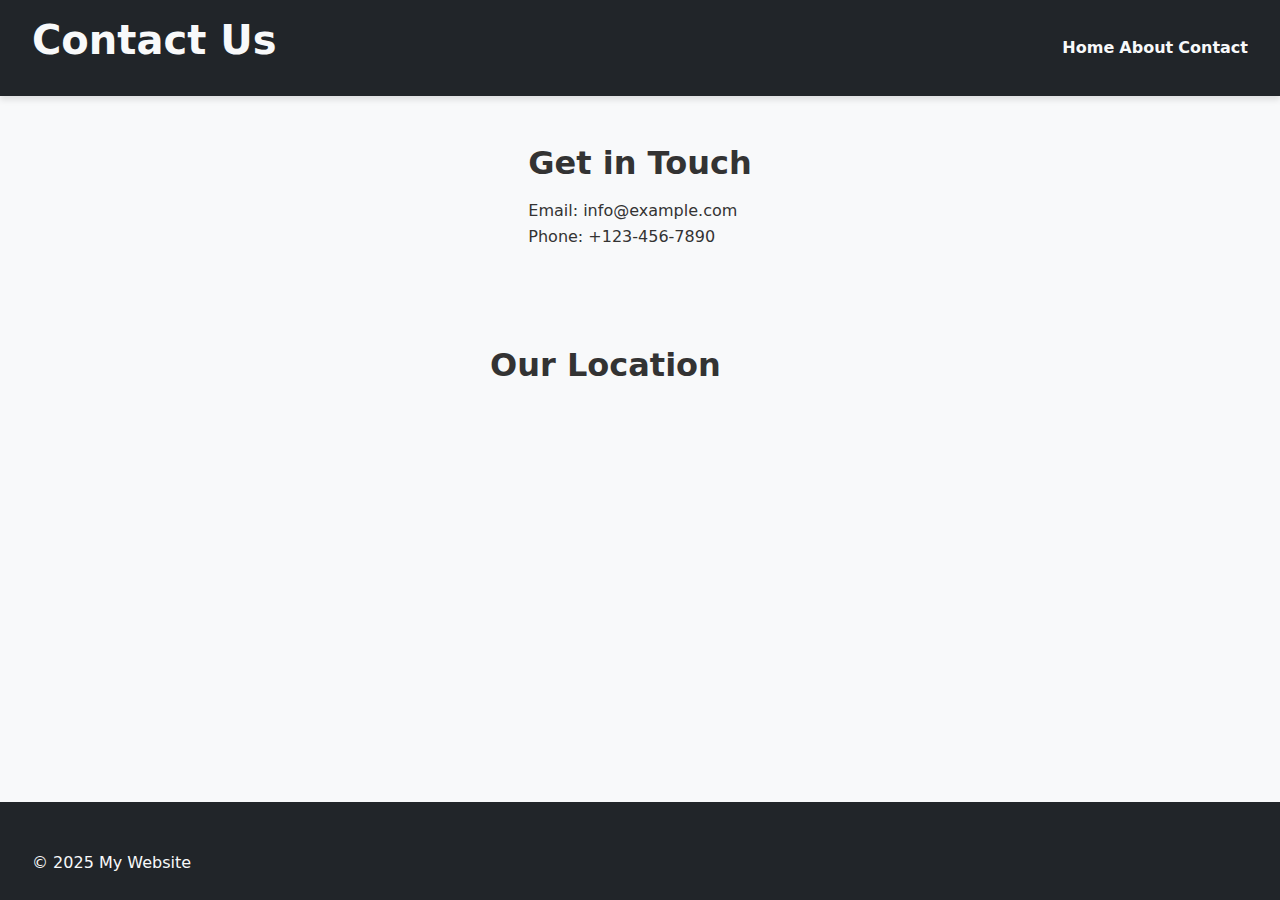
<file: contact.html>
<!DOCTYPE html>
<html lang="en">
<head>
  <meta charset="UTF-8" />
  <meta name="viewport" content="width=device-width, initial-scale=1.0"/>
  <title>Contact | My Website</title>
  <link rel="stylesheet" href="style.css" />
</head>
<body>
  <header>
    <h1>Contact Us</h1>
    <div class="menu-toggle" onclick="toggleMenu()">☰</div>
    <nav class="menu">
      <a href="index.html">Home</a>
      <a href="about.html">About</a>
      <a href="contact.html">Contact</a>
    </nav>
  </header>

  <section>
    <h2>Get in Touch</h2>
    <p>Email: info@example.com</p>
    <p>Phone: +123-456-7890</p>
  </section>

  <section>
    <h2>Our Location</h2>
    <iframe
      src="https://www.google.com/maps/embed?pb=!1m18!1m12!1m3!1d3153.0193615316256!2d-122.40115338468304!3d37.7901559797565!2m3!1f0!2f0!3f0!3m2!1i1024!2i768!4f13.1!3m3!1m2!1s0x80858064f19b6e11%3A0x89c7eae1fc5bb0d3!2sSalesforce%20Tower!5e0!3m2!1sen!2sus!4v1617767711211!5m2!1sen!2sus"
      width="100%" height="300" style="border:0;" allowfullscreen="" loading="lazy"></iframe>
  </section>

  <footer>
    <p>&copy; 2025 My Website</p>
  </footer>

  <script src="script.js"></script>
</body>
</html>
</file>
<file: style.css>
:root {
    /* Updated Color Palette */
    --primary-color: #2c3e50;
    --secondary-color: #e74c3c;
    --accent-color: #f39c12;
    --light-color: #f8f9fa;
    --dark-color: #212529;
    --text-color: #333;
    --text-light: #f8f9fa;
    --shadow: 0 4px 6px rgba(0, 0, 0, 0.1);
    --shadow-hover: 0 10px 15px rgba(0, 0, 0, 0.2);
    --transition: all 0.3s cubic-bezier(0.25, 0.8, 0.25, 1);
    --border-radius: 8px;
  }
  
  /* Modern Reset */
  *, *::before, *::after {
    margin: 0;
    padding: 0;
    box-sizing: border-box;
  }
  
  /* Base Styles */
  html {
    scroll-behavior: smooth;
    font-size: 16px;
  }
  
  body {
    font-family: 'Segoe UI', system-ui, -apple-system, BlinkMacSystemFont, sans-serif;
    line-height: 1.6;
    color: var(--text-color);
    background-color: var(--light-color);
    min-height: 100vh;
    display: flex;
    flex-direction: column;
    overflow-x: hidden;
  }
  
  /* Typography */
  h1, h2, h3, h4 {
    font-weight: 700;
    line-height: 1.2;
    margin-bottom: 1rem;
  }
  
  h1 { font-size: clamp(1.8rem, 5vw, 2.5rem); }
  h2 { font-size: clamp(1.5rem, 4vw, 2rem); }
  h3 { font-size: clamp(1.3rem, 3vw, 1.75rem); }
  
  /* Header Styles */
  header {
    background: var(--dark-color);
    color: var(--text-light);
    padding: 1rem 2rem;
    display: flex;
    justify-content: space-between;
    align-items: center;
    position: sticky;
    top: 0;
    z-index: 1000;
    box-shadow: var(--shadow);
    transition: var(--transition);
  }
  
  header.scrolled {
    padding: 0.5rem 2rem;
    box-shadow: 0 2px 10px rgba(0, 0, 0, 0.2);
  }
  
  /* Navigation */
  nav ul {
    display: flex;
    gap: 1.5rem;
    list-style: none;
  }
  
  nav a {
    color: var(--text-light);
    text-decoration: none;
    font-weight: 600;
    transition: var(--transition);
    padding: 0.5rem 0;
    position: relative;
  }
  
  nav a:hover {
    color: var(--accent-color);
  }
  
  nav a::after {
    content: '';
    position: absolute;
    bottom: 0;
    left: 0;
    width: 0;
    height: 2px;
    background-color: var(--accent-color);
    transition: var(--transition);
  }
  
  nav a:hover::after,
  nav a[aria-current="page"]::after {
    width: 100%;
  }
  
  /* Mobile Menu */
  .menu-toggle {
    display: none;
    background: transparent;
    border: none;
    color: var(--text-light);
    font-size: 1.8rem;
    cursor: pointer;
    transition: var(--transition);
    z-index: 1001;
  }
  
  .menu-toggle:hover {
    color: var(--accent-color);
    transform: scale(1.1);
  }
  
  /* Hero Section */
  .hero {
    background-image:url('https://images.unsplash.com/photo-1507525428034-b723cf961d3e');
    height: 80vh;

    color: var(--text-light);
    display: flex;
    text-align: center;
    justify-content: center;
    align-items: center;
    padding: 2rem;
    margin-bottom: 3rem;
    background-size: cover;
  }
  *{
    margin: 0px;
    padding: 0px;
  }
  
  .hero-content {
    animation: fadeInUp 1s ease-out;
  }
  
  .hero h2 {
    font-size: clamp(2rem, 5vw, 3.5rem);
    font-weight: 800;
    line-height: 1.2;
    text-shadow: 2px 2px 8px rgba(0, 0, 0, 0.8);
    margin-bottom: 1rem;
  }
  
  .hero p {
    font-size: clamp(1rem, 2vw, 1.25rem);
    margin-bottom: 2rem;
    text-shadow: 1px 1px 4px rgba(0, 0, 0, 0.8);
  }
  
  /* Main Content */
  main {
    flex: 1;
    padding-bottom: 3rem;
  }
  
  section {
    padding: 3rem 2rem;
    max-width: 1200px;
    margin: 0 auto;
  }
  
  .section-title {
    position: relative;
    margin-bottom: 2rem;
    padding-bottom: 0.75rem;
  }
  
  .section-title::after {
    content: '';
    position: absolute;
    bottom: 0;
    left: 0;
    width: 80px;
    height: 4px;
    background: var(--accent-color);
    border-radius: 2px;
  }
  
  /* Timeline Styles */
  .timeline-event {
    background: white;
    border-radius: var(--border-radius);
    padding: 2rem;
    margin-bottom: 2rem;
    box-shadow: var(--shadow);
    transition: var(--transition);
    position: relative;
    overflow: hidden;
  }
  
  .timeline-event:hover {
    transform: translateY(-5px);
    box-shadow: var(--shadow-hover);
  }
  
  .timeline-marker {
    position: absolute;
    top: 2rem;
    left: -1rem;
    width: 2rem;
    height: 2rem;
    background: var(--accent-color);
    border-radius: 50%;
    display: flex;
    align-items: center;
    justify-content: center;
    color: white;
    font-weight: bold;
    box-shadow: 0 0 0 4px rgba(243, 156, 18, 0.3);
  }
  
  /* Card Styles */
  .card-container {
    display: grid;
    grid-template-columns: repeat(auto-fill, minmax(300px, 1fr));
    gap: 2rem;
    margin-top: 2rem;
  }
  
  .card {
    background: white;
    border-radius: var(--border-radius);
    overflow: hidden;
    box-shadow: var(--shadow);
    transition: var(--transition);
    position: relative;
  }
  
  .card:hover {
    transform: translateY(-10px);
    box-shadow: var(--shadow-hover);
  }
  
  .card-badge {
    position: absolute;
    top: 1rem;
    right: 1rem;
    background: var(--secondary-color);
    color: white;
    padding: 0.25rem 0.75rem;
    border-radius: 20px;
    font-size: 0.8rem;
    font-weight: bold;
    z-index: 1;
  }
  
  .card img {
    width: 100%;
    height: 200px;
    object-fit: cover;
    display: block;
    transition: transform 0.5s ease;
  }
  
  .card:hover img {
    transform: scale(1.05);
  }
  
  .card-content {
    padding: 1.5rem;
  }
  
  .card-content h3 {
    margin-bottom: 0.75rem;
    color: var(--dark-color);
  }
  
  .card-stats {
    display: flex;
    gap: 1rem;
    margin-top: 1rem;
    font-size: 0.85rem;
    color: #666;
  }
  
  /* Flex Layout */
  .flex-layout {
    display: flex;
    flex-wrap: wrap;
    gap: 2rem;
    align-items: center;
  }
  
  .flex-layout > * {
    flex: 1 1 300px;
  }
  
  .flex-card {
    background: white;
    border-radius: var(--border-radius);
    overflow: hidden;
    box-shadow: var(--shadow);
    transition: var(--transition);
  }
  
  .flex-card:hover {
    transform: translateY(-5px);
    box-shadow: var(--shadow-hover);
  }
  
  /* Figure Styles */
  figure {
    margin: 0;
    position: relative;
  }
  
  figcaption {
    padding: 1rem 0;
    font-size: 0.9rem;
    color: #666;
    text-align: center;
  }
  
  /* Footer Styles */
  footer {
    background: var(--dark-color);
    color: var(--text-light);
    padding: 3rem 2rem 1.5rem;
    margin-top: auto;
  }
  
  .footer-content {
    max-width: 1200px;
    margin: 0 auto;
    display: grid;
    grid-template-columns: repeat(auto-fit, minmax(250px, 1fr));
    gap: 2rem;
  }
  
  .footer-section h3 {
    color: var(--text-light);
    margin-bottom: 1.5rem;
    position: relative;
  }
  
  .footer-section h3::after {
    content: '';
    position: absolute;
    bottom: -0.5rem;
    left: 0;
    width: 50px;
    height: 2px;
    background: var(--accent-color);
  }
  
  .footer-section ul {
    list-style: none;
  }
  
  .footer-section li {
    margin-bottom: 0.5rem;
  }
  
  .footer-section a {
    color: #ddd;
    text-decoration: none;
    transition: var(--transition);
  }
  
  .footer-section a:hover {
    color: var(--accent-color);
    padding-left: 5px;
  }
  
  .footer-bottom {
    text-align: center;
    padding-top: 2rem;
    margin-top: 2rem;
    border-top: 1px solid rgba(255, 255, 255, 0.1);
  }
  
  /* Animations */
  @keyframes fadeIn {
    from { opacity: 0; transform: translateY(20px); }
    to { opacity: 1; transform: translateY(0); }
  }
  
  @keyframes fadeInUp {
    from { 
      opacity: 0;
      transform: translateY(40px);
    }
    to { 
      opacity: 1;
      transform: translateY(0);
    }
  }
  
  .card {
    animation: fadeIn 0.5s ease forwards;
    opacity: 0;
  }
  
  .card:nth-child(1) { animation-delay: 0.1s; }
  .card:nth-child(2) { animation-delay: 0.2s; }
  .card:nth-child(3) { animation-delay: 0.3s; }
  .card:nth-child(4) { animation-delay: 0.4s; }
  .card:nth-child(5) { animation-delay: 0.5s; }
  .card:nth-child(6) { animation-delay: 0.6s; }
  
  /* Responsive Design */
  @media (max-width: 992px) {
    .card-container {
      grid-template-columns: repeat(auto-fill, minmax(250px, 1fr));
    }
  }
  
  @media (max-width: 768px) {
    header {
      flex-wrap: wrap;
      padding: 1rem;
    }
  
    nav {
      display: none;
      width: 100%;
      order: 3;
      margin-top: 1rem;
      animation: fadeIn 0.3s ease-out;
    }
  
    nav.active {
      display: block;
    }
  
    nav ul {
      flex-direction: column;
      gap: 0;
    }
  
    nav li {
      border-bottom: 1px solid rgba(255, 255, 255, 0.1);
    }
  
    nav a {
      display: block;
      padding: 1rem;
    }
  
    .menu-toggle {
      display: block;
    }
  
    .hero {
      height: 70vh;
      padding: 1rem;
      margin-bottom: 2rem;
    }
  
    section {
      padding: 2rem 1rem;
    }
  }
  
  @media (max-width: 480px) {
    html {
      font-size: 14px;
    }
  
    header h1 {
      font-size: 1.5rem;
    }
  
    .hero h2 {
      font-size: 2rem;
    }
  
    .card-container {
      grid-template-columns: 1fr;
    }
  
    .footer-content {
      grid-template-columns: 1fr;
    }
  }
  
  /* Utility Classes */
  .highlight {
    background: rgba(243, 156, 18, 0.1);
    border-left: 4px solid var(--accent-color);
    padding-left: 1rem;
  }
  
  /* Scrollbar Styles */
  ::-webkit-scrollbar {
    width: 8px;
  }
  
  ::-webkit-scrollbar-track {
    background: #f1f1f1;
  }
  
  ::-webkit-scrollbar-thumb {
    background: var(--accent-color);
    border-radius: 4px;
  }
  
  ::-webkit-scrollbar-thumb:hover {
    background: #e67e22;
  }
  /* Contact Page Specific Styles */
.contact-page {
  background-color: var(--light-color);
}

.contact-hero {
  background: linear-gradient(135deg, rgba(44, 62, 80, 0.9), rgba(231, 76, 60, 0.8)), 
              url('https://images.unsplash.com/photo-1486312338219-ce68d2c6f44d?ixlib=rb-1.2.1&auto=format&fit=crop&w=1350&q=80') center/cover no-repeat;
  height: 50vh;
  display: flex;
  align-items: center;
  justify-content: center;
  text-align: center;
  color: var(--text-light);
  margin-bottom: 3rem;
}

.contact-hero .hero-content {
  max-width: 800px;
  padding: 2rem;
}

.contact-hero h2 {
  font-size: clamp(2rem, 5vw, 3rem);
  margin-bottom: 1rem;
  color: var(--text-light);
}

.contact-hero p {
  font-size: clamp(1rem, 2vw, 1.25rem);
  margin-bottom: 2rem;
}

.contact-container {
  display: grid;
  grid-template-columns: 1fr 1fr;
  gap: 3rem;
  max-width: 1200px;
  margin: 0 auto;
  padding: 0 2rem 3rem;
}

/* Contact Form Styles */
.contact-form-section {
  background: white;
  padding: 2rem;
  border-radius: var(--border-radius);
  box-shadow: var(--shadow);
}

.contact-form-section h2 {
  color: var(--primary-color);
  margin-bottom: 1.5rem;
  display: flex;
  align-items: center;
  gap: 0.75rem;
}

.contact-form {
  display: grid;
  gap: 1.5rem;
}

.form-group {
  display: flex;
  flex-direction: column;
}

.form-group label {
  margin-bottom: 0.5rem;
  font-weight: 600;
  color: var(--dark-color);
}

.form-group input,
.form-group select,
.form-group textarea {
  padding: 0.75rem 1rem;
  border: 1px solid #ddd;
  border-radius: var(--border-radius);
  font-family: inherit;
  font-size: 1rem;
  transition: var(--transition);
}

.form-group input:focus,
.form-group select:focus,
.form-group textarea:focus {
  outline: none;
  border-color: var(--accent-color);
  box-shadow: 0 0 0 3px rgba(243, 156, 18, 0.2);
}

.form-group textarea {
  min-height: 150px;
  resize: vertical;
}

.submit-btn {
  background-color: var(--accent-color);
  color: white;
  border: none;
  padding: 0.75rem 1.5rem;
  font-size: 1rem;
  font-weight: 600;
  border-radius: var(--border-radius);
  cursor: pointer;
  transition: var(--transition);
  display: inline-flex;
  align-items: center;
  justify-content: center;
  gap: 0.5rem;
  margin-top: 1rem;
}

.submit-btn:hover {
  background-color: #e67e22;
  transform: translateY(-2px);
}

/* Contact Information Styles */
.contact-info-section {
  background: white;
  padding: 2rem;
  border-radius: var(--border-radius);
  box-shadow: var(--shadow);
}

.contact-info-section h2 {
  color: var(--primary-color);
  margin-bottom: 1.5rem;
  display: flex;
  align-items: center;
  gap: 0.75rem;
}

.contact-method {
  display: flex;
  gap: 1.5rem;
  align-items: flex-start;
  margin-bottom: 2rem;
}

.contact-method i {
  font-size: 1.5rem;
  color: var(--accent-color);
  margin-top: 0.25rem;
}

.contact-method h3 {
  color: var(--dark-color);
  margin-bottom: 0.5rem;
}

.contact-method p {
  color: #666;
  line-height: 1.6;
}

.social-links {
  margin-top: 3rem;
}

.social-links h3 {
  color: var(--dark-color);
  margin-bottom: 1rem;
}

.social-icons {
  display: flex;
  gap: 1rem;
}

.social-icons a {
  display: flex;
  align-items: center;
  justify-content: center;
  width: 40px;
  height: 40px;
  background-color: #f1f1f1;
  color: var(--dark-color);
  border-radius: 50%;
  transition: var(--transition);
}

.social-icons a:hover {
  background-color: var(--accent-color);
  color: white;
  transform: translateY(-3px);
}

/* Map Section */
.map-section {
  grid-column: 1 / -1;
  margin-top: 2rem;
}

.map-section h2 {
  color: var(--primary-color);
  margin-bottom: 1.5rem;
  display: flex;
  align-items: center;
  gap: 0.75rem;
}

.map-container {
  height: 400px;
  border-radius: var(--border-radius);
  overflow: hidden;
  box-shadow: var(--shadow);
}

/* FAQ Section */
.faq-section {
  grid-column: 1 / -1;
  margin-top: 3rem;
}

.faq-section h2 {
  color: var(--primary-color);
  margin-bottom: 1.5rem;
  display: flex;
  align-items: center;
  gap: 0.75rem;
}

.faq-container {
  display: grid;
  gap: 1rem;
}

.faq-item {
  background: white;
  border-radius: var(--border-radius);
  box-shadow: var(--shadow);
  overflow: hidden;
}

.faq-question {
  width: 100%;
  padding: 1.5rem;
  text-align: left;
  background: none;
  border: none;
  display: flex;
  justify-content: space-between;
  align-items: center;
  font-weight: 600;
  color: var(--dark-color);
  cursor: pointer;
  transition: var(--transition);
}

.faq-question:hover {
  background-color: #f9f9f9;
}

.faq-question i {
  transition: var(--transition);
}

.faq-question.active i {
  transform: rotate(180deg);
}

.faq-answer {
  max-height: 0;
  overflow: hidden;
  transition: max-height 0.3s ease-out;
  padding: 0 1.5rem;
}

.faq-answer.active {
  max-height: 300px;
  padding: 0 1.5rem 1.5rem;
}

.faq-answer p {
  color: #666;
  line-height: 1.6;
}

/* Responsive Design */
@media (max-width: 992px) {
  .contact-container {
    grid-template-columns: 1fr;
    gap: 2rem;
  }
  
  .map-section,
  .faq-section {
    grid-column: auto;
  }
}

@media (max-width: 768px) {
  .contact-hero {
    height: 40vh;
  }
  
  .contact-container {
    padding: 0 1.5rem 2rem;
  }
}

@media (max-width: 480px) {
  .contact-hero {
    height: 35vh;
  }
  
  .contact-form-section,
  .contact-info-section {
    padding: 1.5rem;
  }
  
  .faq-question {
    padding: 1rem;
  }
  
  .map-container {
    height: 300px;
  }
}
.uniform-image {
    width: 100%;
    height: 250px;
    object-fit: cover;
  }
</file>
